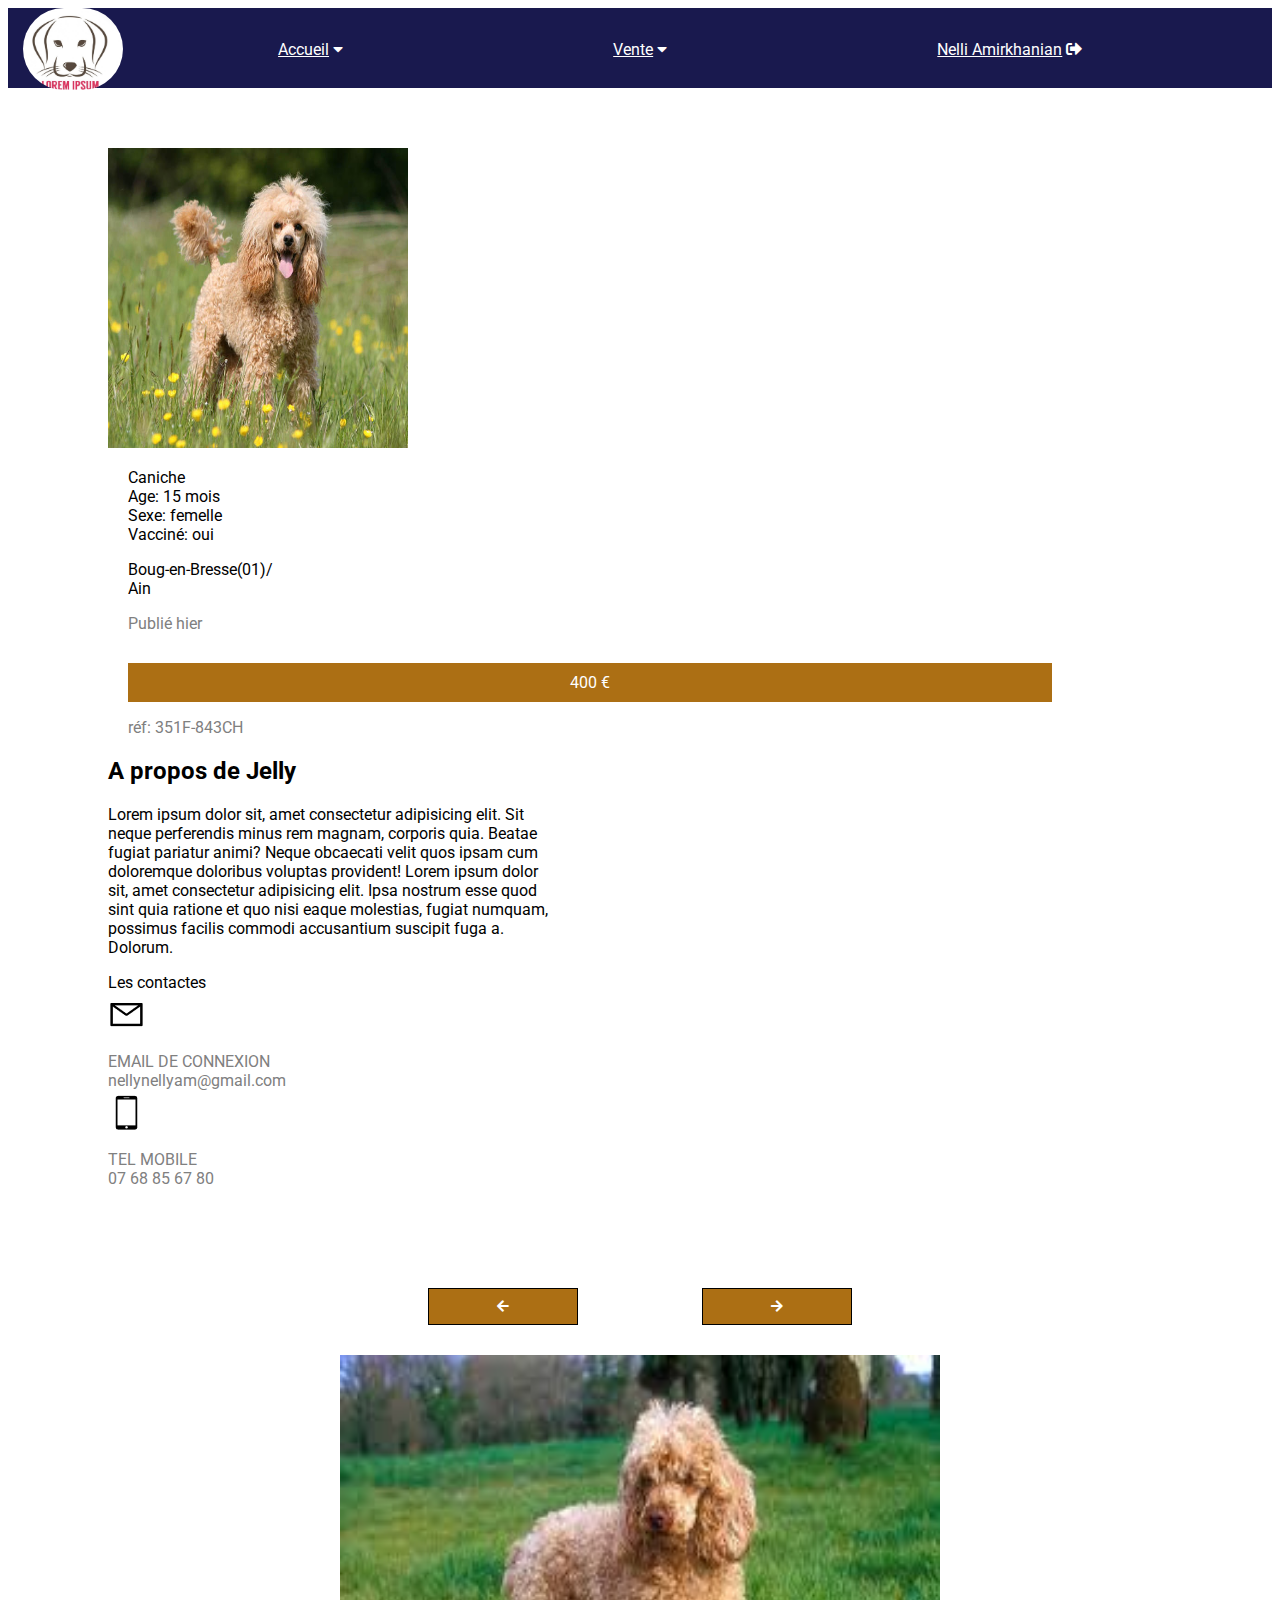
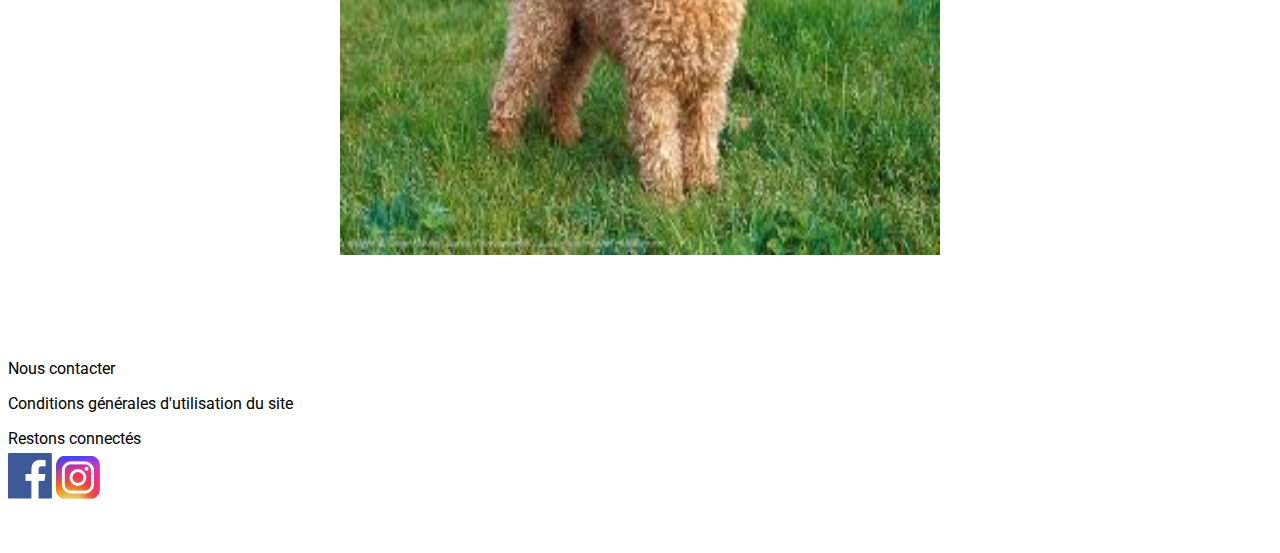
<file: annonce/annonce.html>
<!DOCTYPE html>
<html>

<head>
    <meta charset="UTF-8">
    <meta name="viewport" content="width=device-width, initial-scale=1.0">
    <title>Business case</title>
    <link href="https://fonts.googleapis.com/css2?family=Roboto&display=swap" rel="stylesheet">
    <link rel="stylesheet" href="https://cdn.jsdelivr.net/npm/bootstrap@4.5.3/dist/css/bootstrap.min.css" integrity="sha384-TX8t27EcRE3e/ihU7zmQxVncDAy5uIKz4rEkgIXeMed4M0jlfIDPvg6uqKI2xXr2" crossorigin="anonymous">

    <link rel="stylesheet" href="../css/fontawesome.css">
    <link rel="stylesheet" href="style.css">
</head>

  <body>
    <header>
     
        <nav>  
            <img src="../img/logo.jpg" alt="logo">     
            <ul>
                <li>
                    <a href="#" class="font-weight-bold">Accueil</a>
                    <i class="fas fa-caret-down"></i>
                </li>
                <li>
                    <a href="#" class="font-weight-bold">Vente</a>
                    <i class="fas fa-caret-down"></i>
                </li>
                <li><a href="#" class="font-weight-bold">Nelli Amirkhanian</a>
                    <i class="fas fa-sign-out-alt"></i>
                </li>
            </ul>
        </nav>
    </header>
    <main>
        <section class="d-flex">
            <article class="d-flex">
                <img src="../img/canichetoy.jpg" alt="caniche noir">
                <div id="textAnnonce">
                   <ul>
                      <li>Caniche</li>
                      <li>Age: 15 mois</li>
                      <li>Sexe: femelle</li>
                      <li>Vacciné: oui</li>
                   </ul>
                    <p>Boug-en-Bresse(01)/<br>Ain</p>
                    <p>Publié hier</p>
                    <p>400 €</p>
                    <p>réf: 351F-843CH</p>
                </div>
            </article>
            <aside>
                <h2>A propos de Jelly</h2>
                <p>Lorem ipsum dolor sit, amet consectetur adipisicing elit. Sit neque perferendis minus rem magnam, corporis quia. Beatae fugiat pariatur animi? Neque obcaecati velit quos ipsam cum doloremque doloribus voluptas provident! Lorem ipsum dolor sit, amet consectetur adipisicing elit. Ipsa nostrum esse quod sint quia ratione et quo nisi eaque molestias, fugiat numquam, possimus facilis commodi accusantium suscipit fuga a. Dolorum.
                </p>
                <p>Les contactes</p>
                <div class="d-flex">
                    <img src="../img/ant-design_mail-outlined.png">
                    <p>EMAIL DE CONNEXION<br>nellynellyam@gmail.com</p>
                </div>
                <div class="d-flex">
                    <img src="../img/smartphone-call 1.png">
                    <p>TEL MOBILE<br>07 68 85 67 80</p>
                </div>
            </aside>
        </section>

        <!--CAROUSEL-->

        <article id="carousel">
          <button id="previous"><i class="fas fa-arrow-left"></i> </button>
          <button id="next"><i class="fas fa-arrow-right"></i></button>
             
         

         <div>
            <img src="../img/canicheScroll.png" alt="..." id="slide">
         </div>       
        </article>
    

        <!--FIN CAROUSEL-->


        <!--***************************************************************************** 
       ****************************************FIN MAIN*********************************-->

   <!--*******************************************DEBUT FOOTER**********************************************-->

      <footer class="d-flex justify-content-md-around align-items-center">
        <p>Nous contacter</p>
        <p>Conditions générales d'utilisation du site</p>
        <div>
            <p>Restons connectés</p>
            <img src="../img/facebook 1.png" alt="logoFacebook" class="ml-2 mr-4">
            <img src="../img/insta 1.png" alt="logoInsta"  class="ml-2">
        </div>
     </footer>
        
    </main>
    
    <script src="main.js"></script>
    <script src="https://code.jquery.com/jquery-3.5.1.slim.min.js" integrity="sha384-DfXdz2htPH0lsSSs5nCTpuj/zy4C+OGpamoFVy38MVBnE+IbbVYUew+OrCXaRkfj" crossorigin="anonymous"></script>
    <script src="https://cdn.jsdelivr.net/npm/bootstrap@4.5.3/dist/js/bootstrap.bundle.min.js" integrity="sha384-ho+j7jyWK8fNQe+A12Hb8AhRq26LrZ/JpcUGGOn+Y7RsweNrtN/tE3MoK7ZeZDyx" crossorigin="anonymous"></script>

  </body>
</html>
</file>
<file: annonce/style.css>
/**********************************css deuzieme page******************************/

/**********GENERAL***************/
body {
  font-family: "Roboto", serif;
}

/***********HEADER**************/

header {
  background-color: #19194e;
  height: 80px;
}

header nav {
  display: flex;
  color: white;
}

header img {
  display: block;
  border-radius: 70px;
  width: 100px;
  margin-left: 15px;
}

header nav ul {
  list-style: none;
  display: flex;
  justify-content: space-around;
  align-items: center;
  width: 85%;
}

header nav ul li {
  margin: 15px;
}

header nav ul li a {
  color: white;
  font-family: Roboto, serif;
}

/*******************************partie main******************************/

main section {
  margin: 60px 100px;
}

main section article {
  margin-right: 120px;
}

main section article #textAnnonce {
  margin-top: 15px;
}

main section article #textAnnonce p:nth-child(0n + 4) {
  background-color: #ac6f14;
  text-align: center;
  color: white;
  padding: 10px;
  margin-top: 30px;
}

main section article img {
  width: 300px;
  height: 300px;
}

main section article div p {
  margin-left: 20px;
  margin-bottom: 0px;
}

main section article div p:nth-child(0n + 3),
p:last-child {
  color: gray;
}

ul {
  list-style: none;
  margin-left: -20px;
}

main section aside p:first-of-type {
  width: 450px;
}

main section aside p:last-of-type {
  margin-bottom: 5px;
}

main section aside div {
  margin-bottom: 5px;
}

main section aside div img {
  max-height: 40px;
}

/*********************************************************************
                               #CAROUSEL
**********************************************************************/

#carousel {
  text-align: center;
  margin: 100px 0px;
}
#carousel i {
  color: white;
}

#carousel button {
  margin: 0px 60px 30px;
  padding: 10px;
  width: 150px;
  border: 1px solid;
  background-color: #ac6f14;
}

#carousel img {
  height: 500px;
  width: 600px;
}

.tailleStandard {
  height: 400px;
  width: 500px;
}

/******************************************FIN MAIN********************************************/

/************************************FOOTER********************************************/

footer {
  margin: 100px 0px 50px;
}

footer div p {
  margin-bottom: 5px;
}

/************************************************************************
                           MEDIA QUERIES      
************************************************************************/

@media screen and (max-width: 991px) {
  main section {
    flex-direction: column;   
  }


  footer {
    flex-direction: column;
  }

}
</file>
